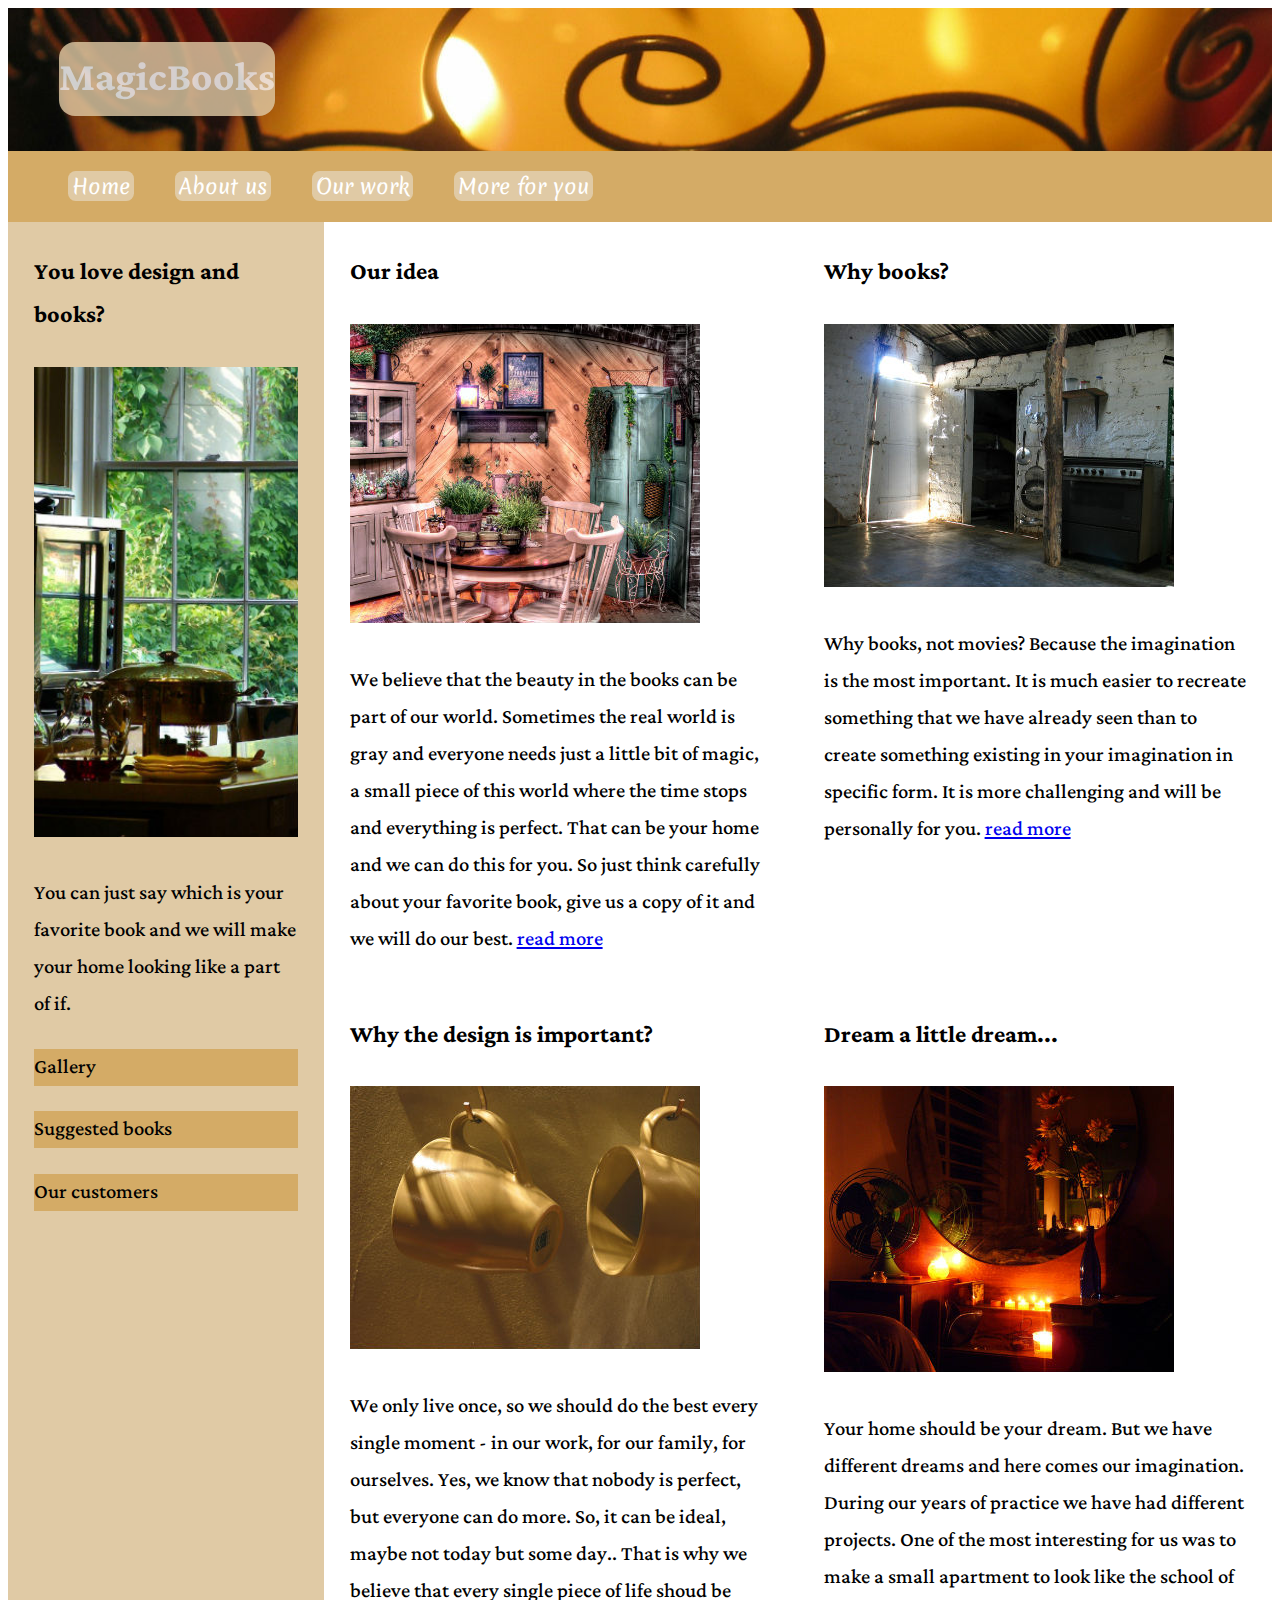
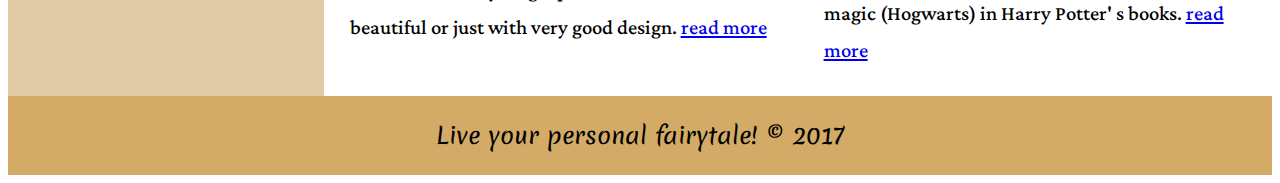
<file: index.html>
<!DOCTYPE html>
<html lang="en">
<head>
        <meta charset="UTF-8">
        <title>Home</title>
         <meta name="viewport" content="width=device-width, initial-scale=1">
        <link rel="stylesheet" type="text/css" href="style.css">
        <link href="https://fonts.googleapis.com/css?family=Lateef" rel="stylesheet">   
        <link href="https://fonts.googleapis.com/css?family=Merienda" rel="stylesheet">   
</head>
<body>
<!-- header -->
<!-- Flexbox container  -->        
         <div class="container">        
         <header>
                    <h1>
                    <a href="pictures/candle.jpg">
                    MagicBooks
                    </a>
                    </h1>
         </header>
<!-- navbar -->         
         <nav>
              <ul>
                  <li><a href="">Home</a></li>
                  <li><a href="">About us</a></li>
                  <li><a href="">Our work</a></li>
                  <li><a href="">More for you</a></li>
              </ul>
         </nav>
<!-- sidebar and main content --> 
                
         <aside>
                  <h3>You love design and books?</h3>
                  <img alt="kitchen" src="pictures/kitchen-in-the-country.jpg">
                  <p>You can just say which is your favorite book and we will make your home looking like a part of if. </p>
                  <ul>
                      <li><a href="#">Gallery</a></li>
                      <li><a href="#">Suggested books</a></li>
                      <li><a href="#">Our customers</a></li>
                 </ul>
        </aside>
<!-- main content -->        
        <div  class="mainpart">
                 <div class="item1">
                 <h3>Our idea</h3>
                 <img alt="country kitchen" src="pictures/country-kitchen.jpg">
                 <p>
                 We believe that the beauty in the books can be part of our world. Sometimes the real world is gray and everyone needs just a little bit of magic, a small piece of this world where the time stops and everything is perfect. That can be your home and we can do this for you. So just think carefully about your favorite book, give us a copy of it and we will do our best. 
                 <a href="#"> read more</a>
                 </p>
                 </div> 
                 <div class="item2">
                 <h3>Why books?</h3>
                 <img alt="old kitchen" src="pictures/old-kitchen.jpg">
                 <p>
                  Why books, not movies? Because the imagination is the most important. It is much easier to recreate something that we have already seen than to create something existing in your imagination in specific form. It is more challenging and will be personally for you.
                  <a href="#"> read more</a>
                  </p> 
                 </div>             
        
       
                 <div class="item3">
                 <h3>Why the design is important?</h3>
                 <img alt="hanging mugs" src="pictures/hanging-mugs-1.jpg">
                 <p>
                 We only live once, so we should do the best every single moment - in our work, for our family, for ourselves. Yes, we know that nobody is perfect, but everyone can do more. So, it can be ideal, maybe not today but some day.. That is why we believe that every single piece of life shoud be beautiful or just with very good design.  
                 <a href="#"> read more</a>
                 </p>
                 </div> 
                 <div class="item4">
                 <h3>Dream a little dream... </h3>
                 <img alt="room with candles" src="pictures/room_with_candles.jpg">
                 <p>
                  Your home should be your dream. But we have different dreams and here comes our imagination. During our years of practice we have had different projects. One of the most interesting for us was to make a small apartment to look like the school of magic (Hogwarts) in Harry Potter' s books. 
                  <a href="#"> read more</a>
                  </p> 
                 </div>             

        </div>
    
        <footer>
                  <p>Live your personal fairytale! &copy; 2017</p>
        </footer>
        </div>
</body>
</html>
</file>
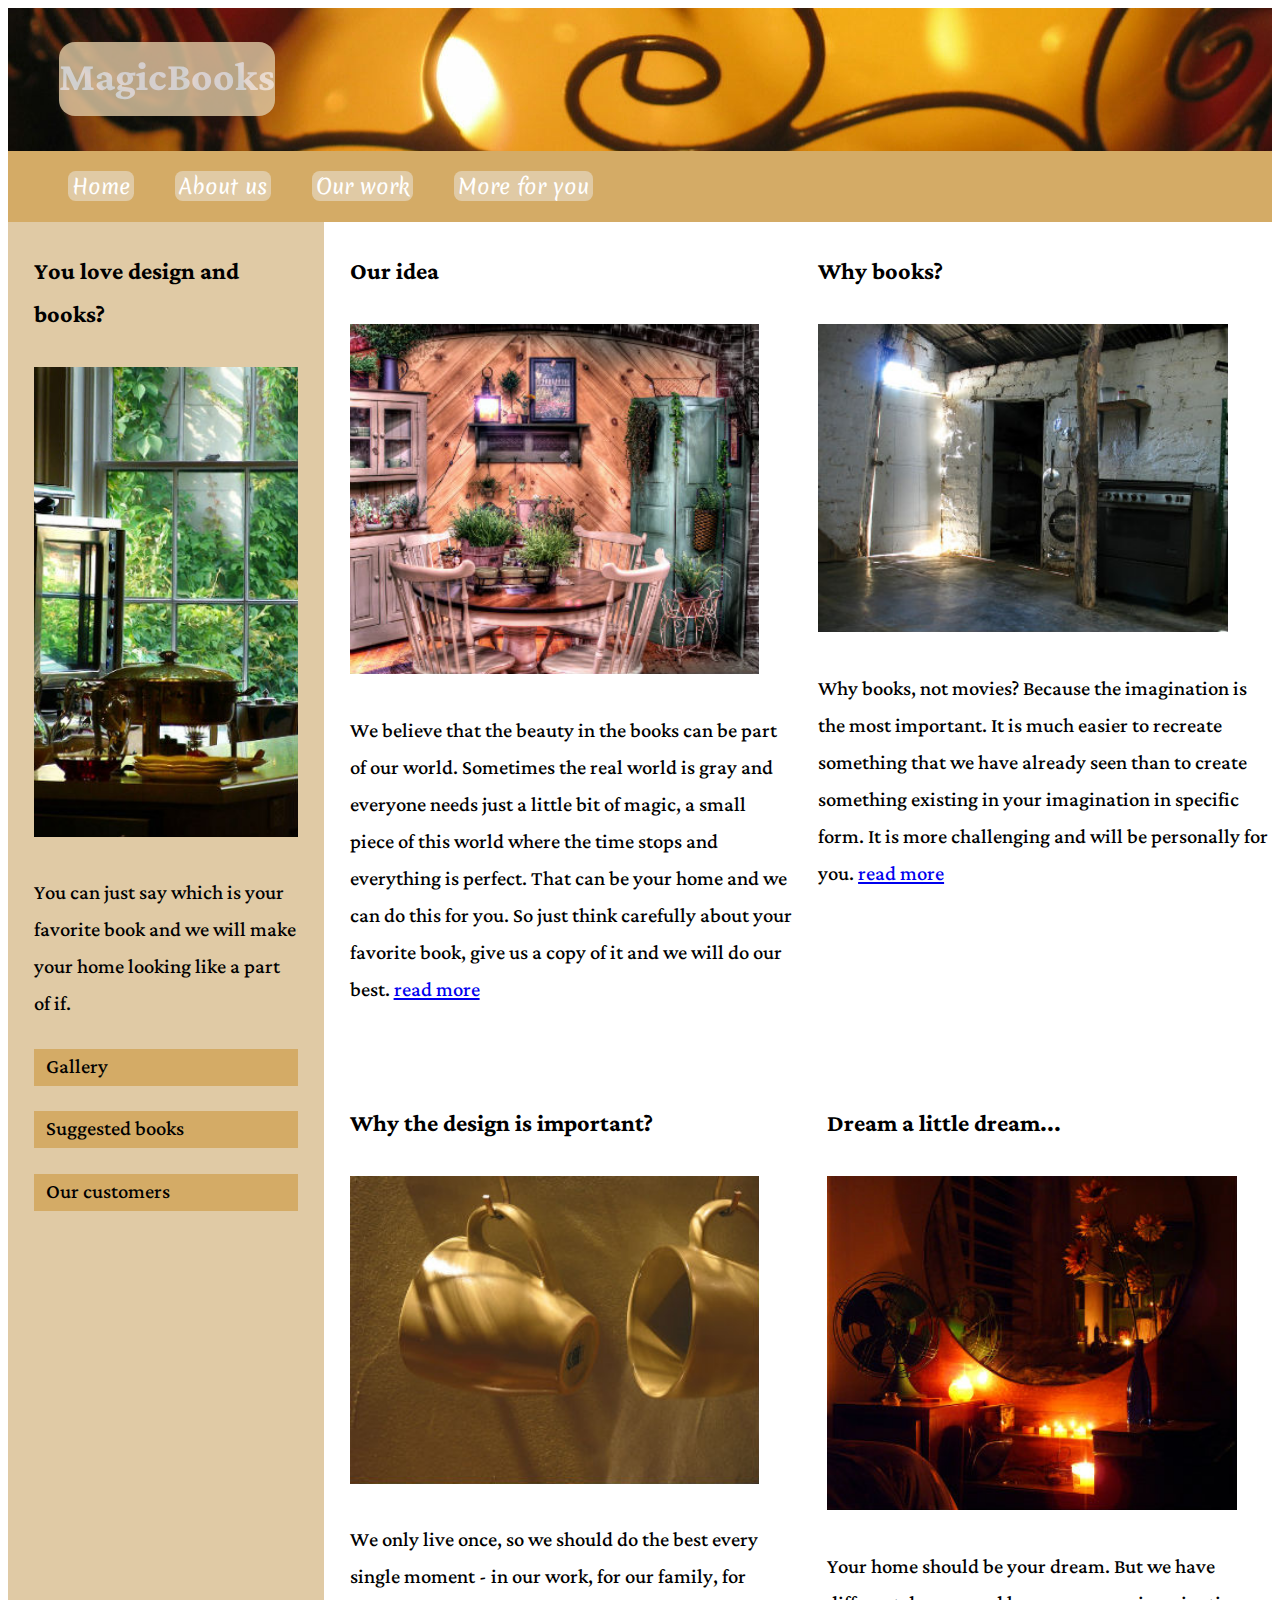
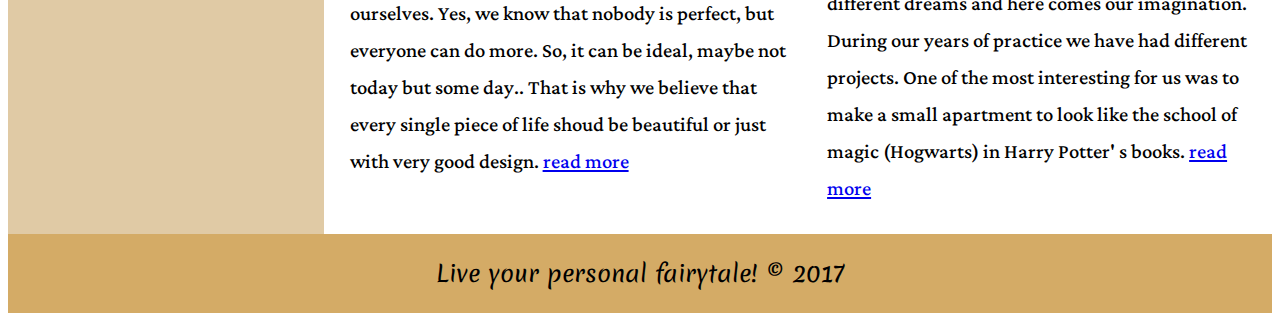
<file: index_grid.html>
<!DOCTYPE html>
<html lang="en">
<head>
        <meta charset="UTF-8">
        <title>Home</title>
        <meta name="viewport" content="width=device-width, initial-scale=1">
        <link rel="stylesheet" type="text/css" href="style_grid.css">
        <link href="https://fonts.googleapis.com/css?family=Lateef" rel="stylesheet">   
        <link href="https://fonts.googleapis.com/css?family=Merienda" rel="stylesheet">   
</head>
<body>
<!-- header --> 
<!-- grid container -->        
         <div class="container">         
         <header>
                    <h1>
                    <a href="pictures/candle.jpg">
                    MagicBooks
                    </a>
                    </h1>
         </header>
<!-- navbar-->         
         <nav>
              <ul>
                  <li><a href="index_grid.html">Home</a></li>
                  <li><a href="">About us</a></li>
                  <li><a href="our_work.html">Our work</a></li>
                  <li><a href="more_for_you.html">More for you</a></li>
              </ul>
         </nav>
<!-- sidebar and main content --> 
             
         <aside>
                  <h3>You love design and books?</h3>
                  <img class="pictures" alt="kitchen" src="pictures/kitchen-in-the-country.jpg">
                  <p>You can just say which is your favorite book and we will make your home looking like a part of if.</p>
                  <ul>
                      <li><a href="#">Gallery</a></li>
                      <li><a href="#">Suggested books</a></li>
                      <li><a href="#">Our customers</a></li>
                 </ul>
        </aside>
<!-- main content -->        
        <div  class="mainpart">
                 <div class="item1">
                 <h3>Our idea</h3>
                 <img class="pictures" alt="country kitchen" src="pictures/country-kitchen.jpg">
                 <p>
                 We believe that the beauty in the books can be part of our world. Sometimes the real world is gray and everyone needs just a little bit of magic, a small piece of this world where the time stops and everything is perfect. That can be your home and we can do this for you. So just think carefully about your favorite book, give us a copy of it and we will do our best.  
                 <a href="#"> read more</a>
                 </p>
                 </div> 
                 <div class="item2">
                 <h3>Why books?</h3>
                 <img class="pictures" alt="old kitchen" src="pictures/old-kitchen.jpg">
                 <p>
                  Why books, not movies? Because the imagination is the most important. It is much easier to recreate something that we have already seen than to create something existing in your imagination in specific form. It is more challenging and will be personally for you. 
                  <a href="#"> read more</a>
                  </p> 
                 </div>             
        
        </div>
        <div  class="mainpart2">        
                 <div class="item3">
                 <h3>Why the design is important?</h3>
                 <img class="pictures" alt="hanging mugs" src="pictures/hanging-mugs-1.jpg">
                 <p>
                 We only live once, so we should do the best every single moment - in our work, for our family, for ourselves. Yes, we know that nobody is perfect, but everyone can do more. So, it can be ideal, maybe not today but some day.. That is why we believe that every single piece of life shoud be beautiful or just with very good design. 
                 <a href="#"> read more</a>
                 </p>
                 </div> 
                 <div class="item4">
                 <h3>Dream a little dream... </h3>
                 <img class="pictures" alt="room with candles" src="pictures/room_with_candles.jpg">
                 <p>
                  Your home should be your dream. But we have different dreams and here comes our imagination. During our years of practice we have had different projects. One of the most interesting for us was to make a small apartment to look like the school of magic (Hogwarts) in Harry Potter' s books. 
                  <a href="#"> read more</a>
                  </p> 
                 </div>             

        </div>    
        <footer>
                  <p>Live your personal fairytale! &copy; 2017</p>
        </footer>
        </div>
</body>
</html>
</file>
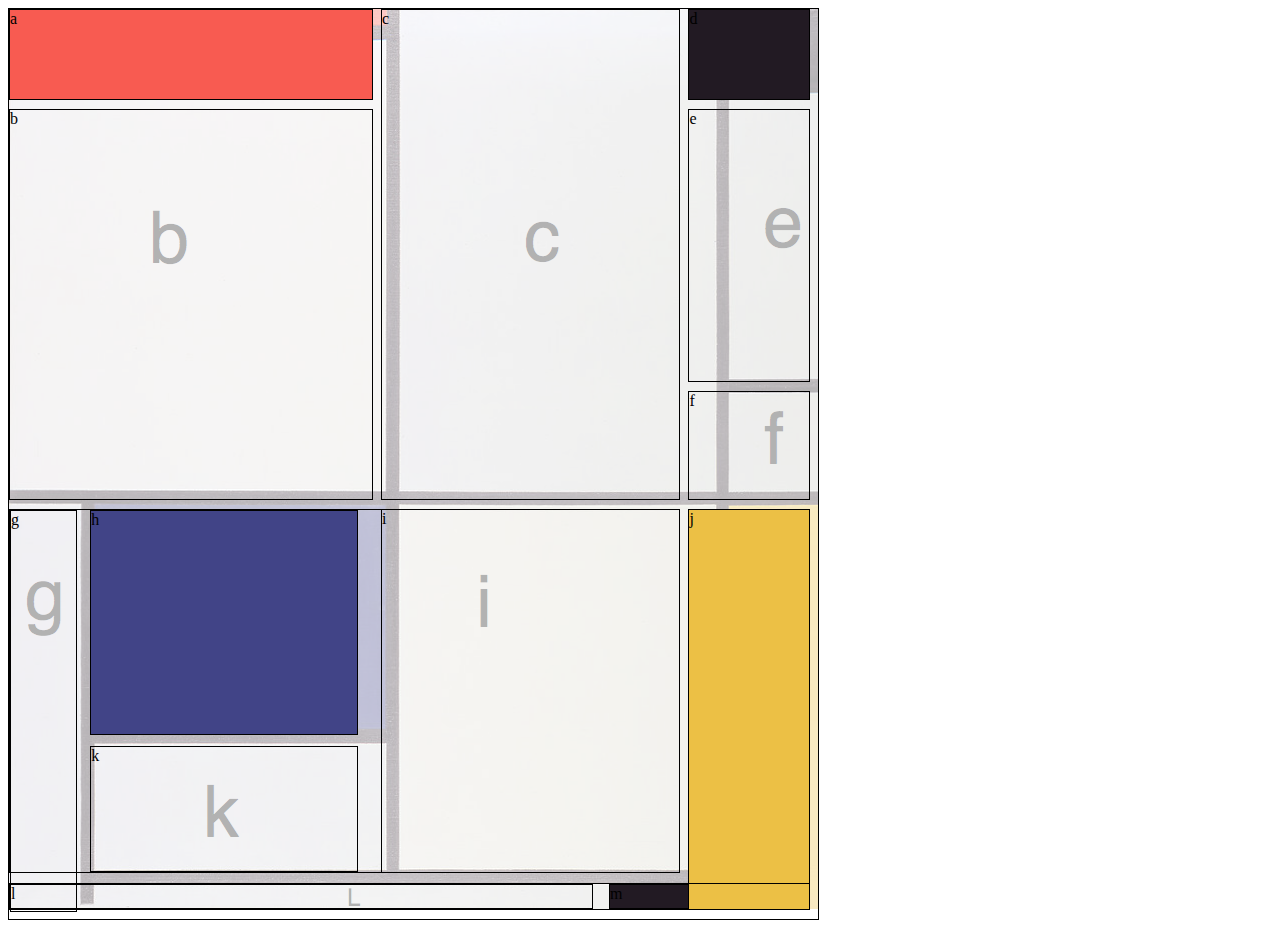
<file: index_painting.html>
<!DOCTYPE html>
<html lang="en">
<head>
	<meta charset="UTF-8">
	<title>Mondrian painting</title>
	<meta name="viewport" content="width=device-width, initial-scale=1.0">
	<link href="painting.css" rel="stylesheet">
</head>
<body>
	<div class="wrapper">
		<div class="a">a</div>
		<div class="b">b</div>
		<div class="c">c</div>
		<div class="d">d</div>
		<div class="e">e</div>
		<div class="f">f</div>		
		<div class="extragrid">
		<div class="g">g</div>
		<div class="h">h</div>
		<div class="k">k</div>
		</div>
		<div class="i">i</div>
		<div class="j">j</div>
		<div class="extragrid2">
		<div class="l">l</div>
		<div class="m">m</div>
		</div>
	</div>
</body>
</html>
</file>
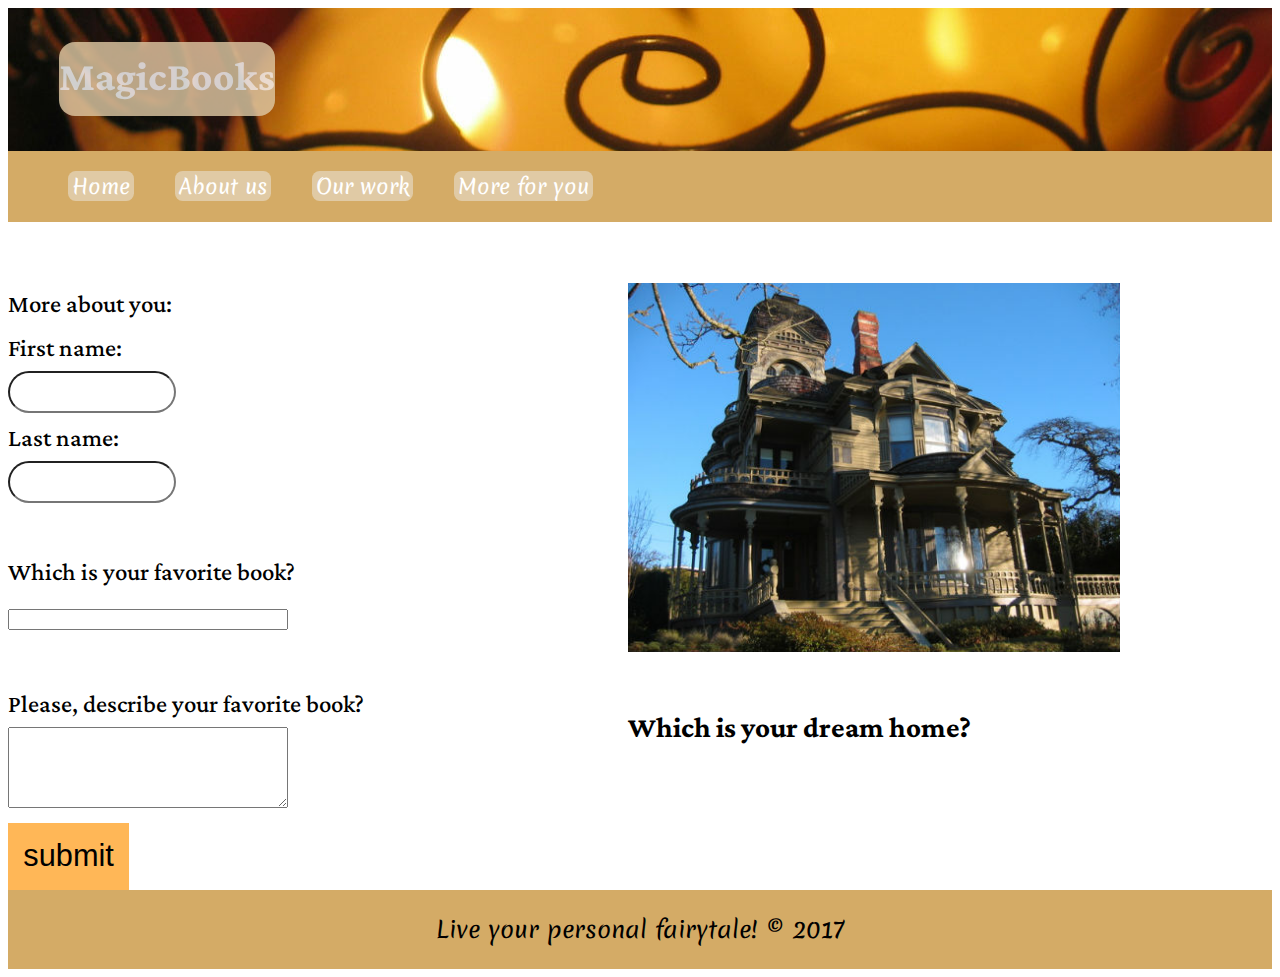
<file: more_for_you.html>
<!DOCTYPE html>
<html lang="en">
<head>
        <meta charset="UTF-8">
        <title>Home</title>
        <meta name="viewport" content="width=device-width, initial-scale=1">
        <link rel="stylesheet" type="text/css" href="style_grid.css">
        <link href="https://fonts.googleapis.com/css?family=Lateef" rel="stylesheet">   
        <link href="https://fonts.googleapis.com/css?family=Merienda" rel="stylesheet">   
</head>
<body>
<!-- header --> 
<!-- grid container -->        
         <div class="container">         
         <header>
                    <h1>
                    <a href="pictures/candle.jpg">
                    MagicBooks
                    </a>
                    </h1>
         </header>
<!-- navbar-->         
         <nav>
              <ul>
                  <li><a href="index_grid.html">Home</a></li>
                  <li><a href="">About us</a></li>
                  <li><a href="our_work.html">Our work</a></li>
                  <li><a href="more_for_you.html">More for you</a></li>
              </ul>
         </nav>
         <div class="formcontainer">
         <form action="#" method="get">
                 
                     More about you: <br> 
                     First name:<br>
                     <input class="yourname" type="text" name="firstname"><br>
                     Last name:<br>
                     <input class="yourname" type="text" name="lastname"><br><br>
                     Which is your favorite book?<br>
                     <input class="yourbook" type="text" name="favoritebook"><br><br> 
                     Please, describe your favorite book?<br>
                     <textarea class="yourbook" rows="5" cols="30" name="aboutbook">
                     </textarea><br>
                     <input class="button" type="submit" value="submit">
                     
        </form>
        <div class="housepicture">
                    <img alt="house" src="pictures/house1.jpg"> 
                    <h3>Which is your dream home?</h3>    
        </div>
        </div>    
        <footer>
                  <p>Live your personal fairytale! &copy; 2017</p>
        </footer>
        </div>
</body>
</html>
</file>
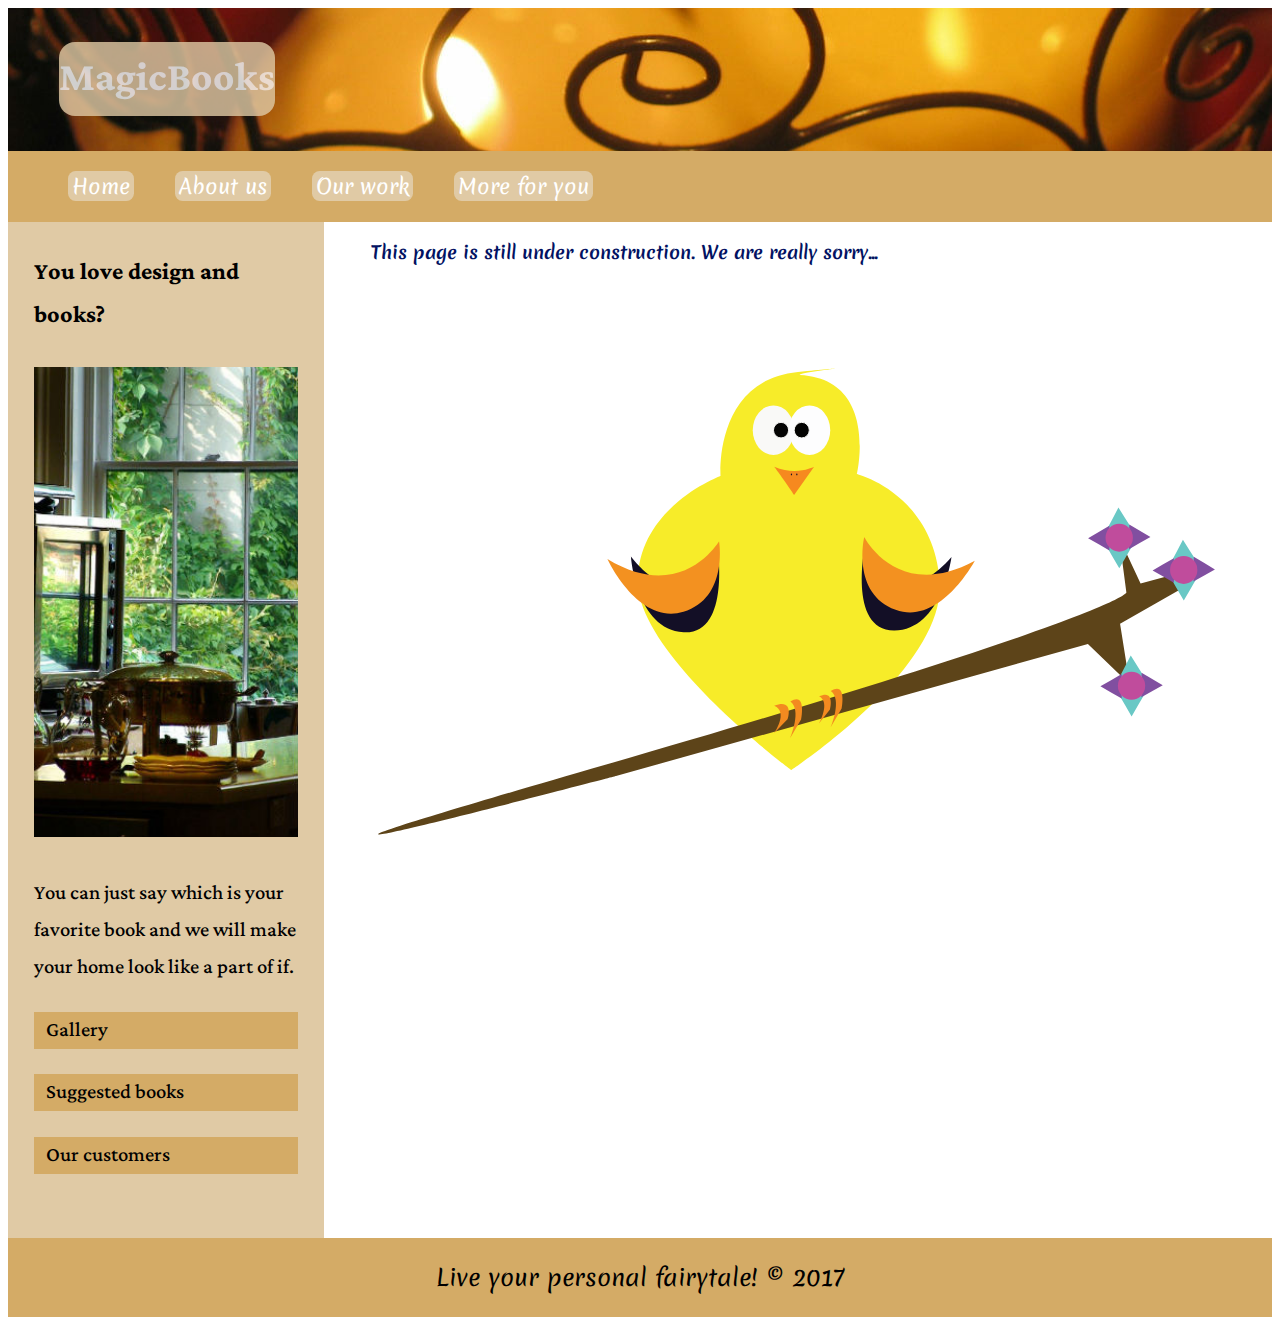
<file: our_work.html>
<!DOCTYPE html>
<html lang="en">
<head>
        <meta charset="UTF-8">
        <title>Home</title>
        <meta name="viewport" content="width=device-width, initial-scale=1">
        <link rel="stylesheet" type="text/css" href="style_grid.css">
        <link href="https://fonts.googleapis.com/css?family=Lateef" rel="stylesheet">   
        <link href="https://fonts.googleapis.com/css?family=Merienda" rel="stylesheet">   
</head>
<body>
<!-- header --> 
<!-- grid container -->        
         <div class="container">         
         <header>
                    <h1>
                    <a href="pictures/candle.jpg">
                    MagicBooks
                    </a>
                    </h1>
         </header>
<!-- navbar-->         
         <nav>
              <ul>
                  <li><a href="index_grid.html">Home</a></li>
                  <li><a href="">About us</a></li>
                  <li><a href="our_work.html">Our work</a></li>
                  <li><a href="more_for_you.html">More for you</a></li>
              </ul>
         </nav>
         <aside>
                  <h3>You love design and books?</h3>
                  <img class="pictures" alt="kitchen" src="pictures/kitchen-in-the-country.jpg">
                  <p>You can just say which is your favorite book and we will make your home look like a part of if. </p>
                  <ul>
                      <li><a href="#">Gallery</a></li>
                      <li><a href="#">Suggested books</a></li>
                      <li><a href="#">Our customers</a></li>
                 </ul>
        </aside>
        
<!-- SVG --> 

<div class="mysvg">
       <h3 class="information">This page is still under construction. We are really sorry...</h3>    
        <svg version="1.1" id="Layer_1" xmlns="http://www.w3.org/2000/svg" xmlns:xlink="http://www.w3.org/1999/xlink" x="0px" y="0px"
             width="841.89px" height="595.28px" viewBox="0 0 841.89 595.28" enable-background="new 0 0 841.89 595.28" xml:space="preserve">
        <g>
            <path fill="#F7EC29" d="M420.945,89.071c84.136-8.081,0,0,1.732,3.001c79.374,4.069,57.151,99.019,57.151,99.019
                s75.757,19.159,82.828,106.549S414.172,487.051,414.172,487.051S259.626,371.866,260.636,297.64s82.829-104.529,82.829-104.529
                S336.809,97.152,420.945,89.071z"/>
            <ellipse fill="#F9F9F7" cx="396.402" cy="147.151" rx="20.707" ry="24.748"/>
            <ellipse fill="#FDFDFE" cx="432.469" cy="147.151" rx="20.707" ry="24.748"/>
            <ellipse class="eyes" fill="#040403" stroke="#F9F9F7" stroke-miterlimit="10" cx="403.978" cy="147.151" rx="7.576" ry="7.805"/>
            <ellipse class="eyes" fill="#040403" stroke="#F9F9F7" stroke-miterlimit="10" cx="424.686" cy="147.151" rx="7.576" ry="7.805"/>
            <g>
                <path fill="#F6891F" d="M397.161,183.738c21.877,9.4,39.896-0.081,39.896-0.081l-19.988,28.299
                    C417.068,211.957,404.289,193.014,397.161,183.738z"/>
                <ellipse fill="#130F26" cx="414.399" cy="191.5" rx="0.625" ry="0.875"/>
                <ellipse fill="#130F26" cx="419.774" cy="191.5" rx="0.625" ry="0.875"/>
            </g>
            <g>
                <path class="wingr" fill="#130F26" d="M574.462,273.943c0,0-9.852,73.397-57.274,73.473c-47.425,0.073-28.826-87.403-28.826-87.403
                    S516.586,339.858,574.462,273.943z"/>
                <path class="wingr" fill="#F39120" d="M597.803,277.795c0,0-34.736,65.404-79.231,48.998c-44.497-16.404-31.379-72.888-31.379-72.888
                    S520.632,319.497,597.803,277.795z"/>
            </g>
            <g>
                <path class="wingl" fill="#130F26" d="M253.832,273.431c0,0,5.473,73.238,52.746,75.795c47.272,2.558,33.913-85.087,33.913-85.087
                    S307.624,341.771,253.832,273.431z"/>
                <path class="wingl" fill="#F39120" d="M230.335,276.025c0,0,30.755,66.621,76.083,52.696c45.33-13.923,35.599-70.574,35.599-70.574
                    S304.797,321.386,230.335,276.025z"/>
            </g>
        </g>
        <path class="tree" fill="#5D4419" d="M229.17,481.551c519.111-150.368,520.154-171.983,520.154-171.983l-7.161-54.9l21.361,45.875l63.717-17.263
            l-25.89,24.306l-58.331,33.167l9.622,60.547l-41.784-40.36L239.812,492.75C239.812,492.75-289.94,631.923,229.17,481.551z"/>
        <g>
            <polygon class="newcolor" fill="#69C8C5" points="742.24,264.027 754.537,264.027 748.389,274.676 742.24,285.326 736.092,274.676 729.943,264.027 	
                "/>
            <polygon class="newcolor" fill="#69C8C5" points="742.24,245.788 729.953,246.284 735.666,235.395 741.379,224.505 747.953,234.898 754.526,245.29 	
                "/>
            <polygon class="newcolor1" fill="#814FA0" points="732.336,255.167 732.357,267.463 721.697,261.334 711.037,255.206 721.676,249.038 732.313,242.87 
                    "/>
            <polygon class="newcolor1" fill="#814FA0" points="752.082,253.847 752.225,241.551 762.803,247.823 773.38,254.094 762.66,260.119 751.939,266.143 	
                "/>
            <ellipse class="newcolor2" fill="#C04C9C" cx="742.163" cy="254.667" rx="13.673" ry="14"/>
        </g>
        <g>
            <polygon class="newcolor" fill="#69C8C5" points="806.739,296.32 819.036,296.32 812.888,306.969 806.739,317.619 800.591,306.969 794.442,296.32 	
                "/>
            <polygon class="newcolor" fill="#69C8C5" points="806.739,278.081 794.452,278.577 800.165,267.688 805.878,256.798 812.452,267.191 
                819.025,277.583 	"/>
            <polygon class="newcolor1" fill="#814FA0" points="796.835,287.459 796.856,299.756 786.196,293.627 775.536,287.499 786.175,281.331 
                796.813,275.163 	"/>
            <polygon class="newcolor1" fill="#814FA0" points="816.581,286.14 816.724,273.844 827.302,280.116 837.879,286.387 827.159,292.412 816.438,298.436 
                    "/>
            <ellipse class="newcolor2" fill="#C04C9C" cx="806.662" cy="286.959" rx="13.673" ry="14.001"/>
        </g>
        <g>
            <polygon class="newcolor" fill="#69C8C5" points="754.568,412.152 766.865,412.152 760.717,422.801 754.568,433.451 748.42,422.801 742.271,412.152 
                    "/>
            <polygon class="newcolor" fill="#69C8C5" points="754.568,393.912 742.281,394.409 747.994,383.52 753.707,372.631 760.281,383.023 766.854,393.415 
                    "/>
            <polygon class="newcolor1" fill="#814FA0" points="744.664,403.291 744.686,415.588 734.025,409.459 723.365,403.33 734.004,397.162 744.642,390.994 
                    "/>
            <polygon class="newcolor1" fill="#814FA0" points="764.41,401.973 764.553,389.676 775.131,395.947 785.708,402.219 774.988,408.244 764.268,414.268 
                    "/>
            <ellipse class="newcolor2" fill="#C04C9C" cx="754.491" cy="402.791" rx="13.673" ry="14.001"/>
        </g>
        <path fill="#F38A20" d="M453.75,407.929c16.25-10.166,10.834,17.559,10.834,17.559l-10.834,18.483
            C453.75,443.971,465.449,416.252,453.75,407.929z"/>
        <path fill="#F38A20" d="M413.3,418.596c16.25-10.166,10.834,17.559,10.834,17.559L413.3,454.638
            C413.3,454.638,424.999,426.919,413.3,418.596z"/>
        <path fill="#F38A20" d="M442.05,413.345c16.25-7.613,10.834,13.148,10.834,13.148l-10.834,13.841
            C442.05,440.334,453.748,419.577,442.05,413.345z"/>
        <path fill="#F38A20" d="M397.161,422.694c20.277-7.688,13.519,13.277,13.519,13.277l-13.519,13.978
            C397.161,449.949,411.758,428.988,397.161,422.694z"/>
        </svg>
</div>     
          
               
                         
<!-- end SVG -->         
         
         <footer>
                  <p>Live your personal fairytale! &copy; 2017</p>
        </footer>
        </div>
</body>
</html>
</file>
<file: style.css>
/* Border box declaration */ 
html {
box-sizing: border-box;
}     
 *,
 *:before,
 *:after {
box-sizing: inherit;
}
body{
font-family: 'Lateef', cursive;
font-size: 1.6em;    
}
div img {
width: 100%;
max-width: 350px;
}

/* Flexbox */
.container{
display: flex;
flex-flow: wrap;   
flex: 0 1 auto;    
margin: 0 auto;
}
header {
flex-direction: row; 
flex: 0 0 100%;     
background: url(pictures/candle.jpg) no-repeat;
}
header a {
text-decoration: none;
color: white;
background-color: #E0CAA5;
opacity: 0.8;
filter: alpha(opacity=60);
border-radius: 0.313em; 
margin-left: 1em; 
}
/*navigation styles */
nav{
 flex: 0 0 100%;       
}
nav ul{
display: flex;
flex-direction: row;
flex-wrap: wrap;    
background-color:#D4AB66;
font-family: 'Merienda', cursive;
font-size: 0.8em;    
margin: 0em; 
}
nav li{    
list-style-type: none;
padding: 1em;    
}
nav a {
text-decoration: none;
background-color: #E0CAA5;
color: white;
border-radius: 0.375em;
padding:0 0.188em 0em 0.188em;        
}
nav a:hover{
color: black;
}
/*sidebar styles*/
aside{
flex: 0 0 25%;    
background-color: #E0CAA5;
padding: 0 1em;    
}
aside ul{
padding-left: 0em; 
padding-bottom: 0.5em;    
}
aside li{
list-style-type: none;
margin-bottom: 1em;     
background-color: #D4AB66; 
}
aside a{
text-decoration: none;   
color: black;
}
aside a:hover{
color: white;    
}
/* main content*/
.mainpart{ 
display: flex;    
flex-grow: 1;
flex-direction: row;
flex-wrap: wrap;
flex: 0 0 75%;      
}
.item1,
.item2,
.item3,
.item4
{
flex: 0 0 50%;    
padding: 0 1em;
}
footer{
flex-direction: column;
flex: 0 0 100%; 
background-color:#D4AB66;
font-family: 'Merienda', cursive;
font-size: 0.9em;      
}
footer p{
display: flex;
flex-direction: column;
flex-flow: row wrap;    
justify-content:center;    
}
/* my grid system */

@media (max-width: 702px) {
.container{ 
display: flex;    
flex-grow: 1;
flex-direction: column;
flex-wrap:nowrap;  
flex: 0 1 auto;    
margin: 0 auto;    
}    
header {
background: url(pictures/candle780.jpg) no-repeat;
}
header h1 {
padding: 0.3em;
font-size: 1em
}    
nav ul{ 
background-color:#D4AB66;
font-family: 'Merienda', cursive;
font-size: 0.7em;    
margin: 0em; 
}  
nav li{
display: flex;
flex-direction: column;
flex: 0 0 100%;         
}    
/* grid reordering with media queries */    
aside{
flex-basis: 100%;
order: 2;   
    }
.item1,
.item2,
.item3,
.item4,
    img
{
flex-basis: 100%;
text-align: justify;    
order: 1;
}
footer{
flex-direction: row;       
order: 3;       
}    
footer p{ 
display: flex;
flex-direction: column;
flex-flow: nowrap;    
justify-content:center;  
}
}
</file>
<file: style_grid.css>
/* Border box declaration */ 
html {
box-sizing: border-box;
}     
 *,
 *:before,
 *:after {
box-sizing: inherit;
}
body{
font-family: 'Lateef', cursive;
font-size: 1.6em;    
}
div img {
width: 100%;
max-width: 16em;   
}


/*filter and transition */
.pictures{
transition: filter 2s, border 3s, border-radius 3s;     
}
.pictures:hover{
filter:sepia(1)drop-shadow(0px 0px 28px rgba(144,100,100,.8));
border:3px solid #906464;
border-radius: 3em;    
}
.housepicture{
    
}

/* my grid */
.container{
display: grid; 
grid-template-columns: repeat(3, 1fr);
grid-template-columns: 25% 75%;    
}
header {
grid-row-start:1;
grid-column: 1/3;    
background: url(pictures/candle.jpg) no-repeat;
}
header a {
text-decoration: none;
color: white;
background-color: #E0CAA5;
opacity: 0.8;
filter: alpha(opacity=60);
border-radius: 0.313em; 
margin: 1em;
}
/*navigation styles */
nav{
grid-row-start:2;
grid-column: 1/3;      
}

/* use straight Flexbox to layout an appropriate element */
nav ul{
display: flex;
flex-direction: row;
flex-wrap: nowrap;     
background-color:#D4AB66;
font-family: 'Merienda', cursive;
font-size: 0.8em;    
margin: 0em; 
}
nav li{    
list-style-type: none;
padding: 1em;
transition:transform 2s;    
}
/* transform */
nav li:hover{
transform:scale(1.2) skew(5deg);
}
nav a {
text-decoration: none;
background-color: #E0CAA5;
color: white;
border-radius: 0.375em;
padding:0 0.188em 0em 0.188em;        
}
nav a:hover{
color: black;
}
/*sidebar styles*/
aside{
grid-column-start: 1; 
grid-row:3/6; 
background-color: #E0CAA5;
padding: 0 1em;    
}
aside ul{
padding-left: 0em; 
padding-bottom: 0.5em;      
}
aside li{
list-style-type: none;
margin-bottom: 1em;     
background-color: #D4AB66;    
}
/*transitions*/
aside a{
text-decoration: none;
padding-left: 0.5em;    
color: black;
transition: opacity 2s, color 2s    
}
aside a:hover{
color: white;    
opacity: 0.5;    
}
/* main content*/
.mainpart{ 
display: grid;
grid-column: 2/3;    
grid-row:3/4;     
grid-column-gap:1em;
align-self: stretch;     
}
.mainpart2{
display: grid;
grid-column: 2/3;    
grid-row:4/5;
grid-column-gap:1em;
grid-row-gap: 0.5em;
align-self: stretch;     
}
.item1{
grid-column-start: 2; 
grid-row:3/4; 
}
.item2{
grid-column-start: 3; 
grid-row:3/4;  
}
.item3{
grid-column-start: 2; 
grid-row:4/5;     
}
.item4{
grid-column-start: 3; 
grid-row:4/5;     
}
footer{
grid-row-start:6;
grid-column: 1/3;    
background-color:#D4AB66;
font-family: 'Merienda', cursive;
font-size: 0.9em;      
}
/* use straight Flexbox to layout an appropriate element */   
footer p { 
display: flex;
flex-direction: column;
flex-flow: row wrap;    
justify-content:center;  
}
/* my grid system */

@media (max-width: 702px) {
.container{ 
display: grid;
grid-template-columns: 100%;    
margin: 0 auto; 
text-align: justify;    
}    
header {    
background: url(pictures/candle780.jpg) no-repeat; 
}
header h1 {
padding: 0.3em;
font-size: 1em
}
nav{
grid-row-start:2;
grid-column: 1/3;      
}    
nav ul{ 
display: grid;   
background-color:#D4AB66;
font-family: 'Merienda', cursive;
font-size: 0.7em;    
margin: 0em; 
}
 /* use straight Flexbox to layout an appropriate element */       
nav li{
display: flex;
flex-direction: column;   
}
.mainpart{ 
grid-column: 1/3;    
grid-row:3/4;     
align-self: stretch;     
}
.mainpart2{
grid-column:1/3;   
grid-row:4/5;
grid-row-gap: 0.5em;
align-self: stretch;     
} 
/*grid reordering with media queries*/   
.item1{
grid-column-start: 1; 
grid-row:3/4;    
}
.item2{
grid-column-start: 1; 
grid-row:4/5;  
}
.item3{
grid-column-start: 1; 
grid-row:5/6;     
}
.item4{
grid-column-start: 1; 
grid-row:6/7;     
}    
aside{
grid-column-start: 1; 
grid-row:7/8;   
}
/*form */
.formcontainer{
display: grid;
grid-column:1/3;
grid-row:3/5;    
align-content: center;
    }
form{    
grid-column:1/3;
grid-row:3/4;
     
}   
div .housepicture{     
grid-column:1/3;
grid-row:4/5;   
} 
    
div.mysvg{
display: grid;  
grid-column-start: 1;   
grid-row:3/4;            
}
div.svg{
grid-column-start: 1; 
grid-row:3/4;        
}  
    
        
footer{
grid-column: 1/3;
grid-row-start:8;
font-size: 0.7em;       
}
 /* use straight Flexbox to layout an appropriate element */   
footer p{ 
display: flex;
flex-direction: column;
flex-flow: row wrap;    
justify-content:center;  
}
}

/* form styles */
.formcontainer{
display: grid;
grid-column: 1/3;    
grid-row:3/4;     
grid-column-gap:2em;
grid-row-gap:1em;    
align-self: stretch;
font-size: 1.2em;     
}
form{    
grid-column-start: 1;    
grid-row:3/4;   
}
/*filter and transition */
.housepicture{    
grid-column-start:2;
grid-row:3/4; 
transition: filter 5s;   
}
.housepicture:hover{
filter:saturate(6);     
}
/* transitions */
.yourname{
width: 30%;
border-radius: 0.9em;
font-size: 1em;    
transition: width 1s, background-color 6s;       
}
.yourname:hover{
width: 35%;
background-color: #FFB757;    
}
/* transitions */
.yourbook{
width: 50%;
transition: width 1s, background-color 6s, height 1s,background-color 3s, transform 3s  ;   
}
/*transform*/
.yourbook:hover{
width: 60%;
height: 10%;
border-radius: 1em;    
background-color: #FFB757;  
transform:skewX(10deg) translate(30px, 15px);
}

/* transitions */
.button{
font-size: 1em;
padding: 0.5em;
background-color: #FFB757;
border: #FFB757;    
transition:background-color 6s, border-radius 3s;     
}
.button:hover{
background-color: #3AACAC;
border-radius: 1em;    
}


/* SVG */
.mysvg{
display: grid;  
grid-column:2/3;
grid-row:3/4;           
}
svg{ 
width: 100%;    
}
.information{
font-family: 'Merienda', cursive;
font-size: 0.7em; 
color:#021262;
margin-left: 5%;    
}
/* animation */
.newcolor{
animation-name: flowers;
animation-iteration-count: infinite;  
animation-duration: 5s;    
animation-delay: 3s; 
animation-direction:alternate;    

}
.newcolor1{
animation-name: flowers1;
animation-iteration-count: infinite;
animation-duration: 5s;    
animation-delay: 3s;
animation-direction:alternate;    
}

.newcolor2{
animation-name:flowerscenter;
animation-iteration-count: infinite;
animation-duration: 5s;    
animation-delay: 3s;
animation-direction:alternate;    
}
@keyframes flowers {   
0% { opacity: 1; }    
10% {fill: #E5F507; }
15% { fill: #F5B507; }
25% { fill: #F58607;}
100% { fill: #F56E07; }    
} 

@keyframes flowers1 {
0% { opacity: 1; }    
10% {fill: #FFE5CC; }
15% { fill: #FFCCCC; }
25% { fill: #FF9999;}
100% { fill: #FF6666; }    
} 

@keyframes flowerscenter {
0% { opacity: 1; }    
10% {fill: #07D5F5; }
15% { fill: #07F5ED; }
25% { fill: #EB9744;}
100% { fill: #F7A655; }    
}

.eyes{
animation-name: eyesmove;
animation-iteration-count: infinite;
animation-duration: 3s;
animation-direction:alternate;    
}

@keyframes eyesmove {
0% {transform: translateY(18px);}   
}

.wingr{
animation-name: wingr; 
animation-iteration-count: infinite;
animation-duration: 3s;
animation-direction:alternate;    
}
.wingl{
animation-name:wingl;
animation-iteration-count: infinite; 
animation-duration: 3s; 
animation-direction:alternate;    
}

@keyframes wingl {
0%{ transform: translateX(10px);}   
}
@keyframes wingr {
0%{ transform: translateX(-10px);}      
}
</file>
<file: painting.css>
.wrapper {
width: 64%;
height: 910px;
display: block;
position: relative;
display: grid;
grid-template-rows: 10% 30% 12% 34% 5% 3%;
grid-template-columns: 45% 37% 15%;
grid-gap: 1% 1%;    
 }
div {
border: 1px solid black;
}
.wrapper::after {
content: "";
background: url(painting1.png) no-repeat;       
opacity: 0.3;
top: 0;
left: 0;
bottom: 0;
right: 0;
position: absolute;
z-index: -1;
align-content: center; 
  
}
.a{
 grid-row: 1/2;
 grid-column: 1/2;
 background-color: #f85b51;   
}
.b{
grid-row: 2/4;
grid-column: 1/2;   
}
.c{
grid-row: 1/4;
grid-column: 2/3;   
}
.d{
grid-row: 1/2;
grid-column: 3/4; 
background-color: #221A23;  
}
.e{
grid-row: 2/3;
grid-column: 3/4;   
}

.f{
grid-row: 3/4;
grid-column: 3/4;    
}    
/*extra div*/    
.extragrid{
grid-row: 4/6;
grid-column: 1/3;    
display: grid;
grid-template-rows: 62% 35% 8% ;
grid-template-columns: 10% 40% 50%;
grid-gap: 3% 2%;    
}
.g{
grid-row: 1/4;
grid-column: 1/2; 
}
.h{
grid-row: 1/2;
grid-column: 2/3; 
 background-color: #414487;
}
.k{
grid-row: 2/3;
grid-column: 2/3;   
}
.i{
grid-row: 4/6;
grid-column: 2/3;  
}

/*end of extra div */
.j{
grid-row: 4/7;
grid-column: 3/3; 
background-color: #ecc045;     
}
.extragrid2{
grid-row: 6;
grid-column: 1/4;    
display: grid;
grid-template-rows: 100%;
grid-template-columns: 73% 10%;
grid-gap: 2% 2%;    
}   
.l{
grid-row-start: 1;
grid-column: 1/2;
}
.m{
grid-row-start: 1;
grid-column: 2/3; 
background-color: #221A23;   
}
@media (max-width: 702px) {
.wrapper {
width: 100%;
height: 910px;
display: block;
position: relative;
display: grid;
grid-template-rows: 10% 30% 12% 34% 5% 3%;
grid-template-columns: 45% 37% 15%;
grid-gap: 1% 1%; 
 }
div {
border: 1px solid black;
background-color: #d2d2d0;    
}
}


@media (max-width: 1024px) {

div {
border: 1px solid black;
background-color: #d2d2d0;    
}
}
</file>
